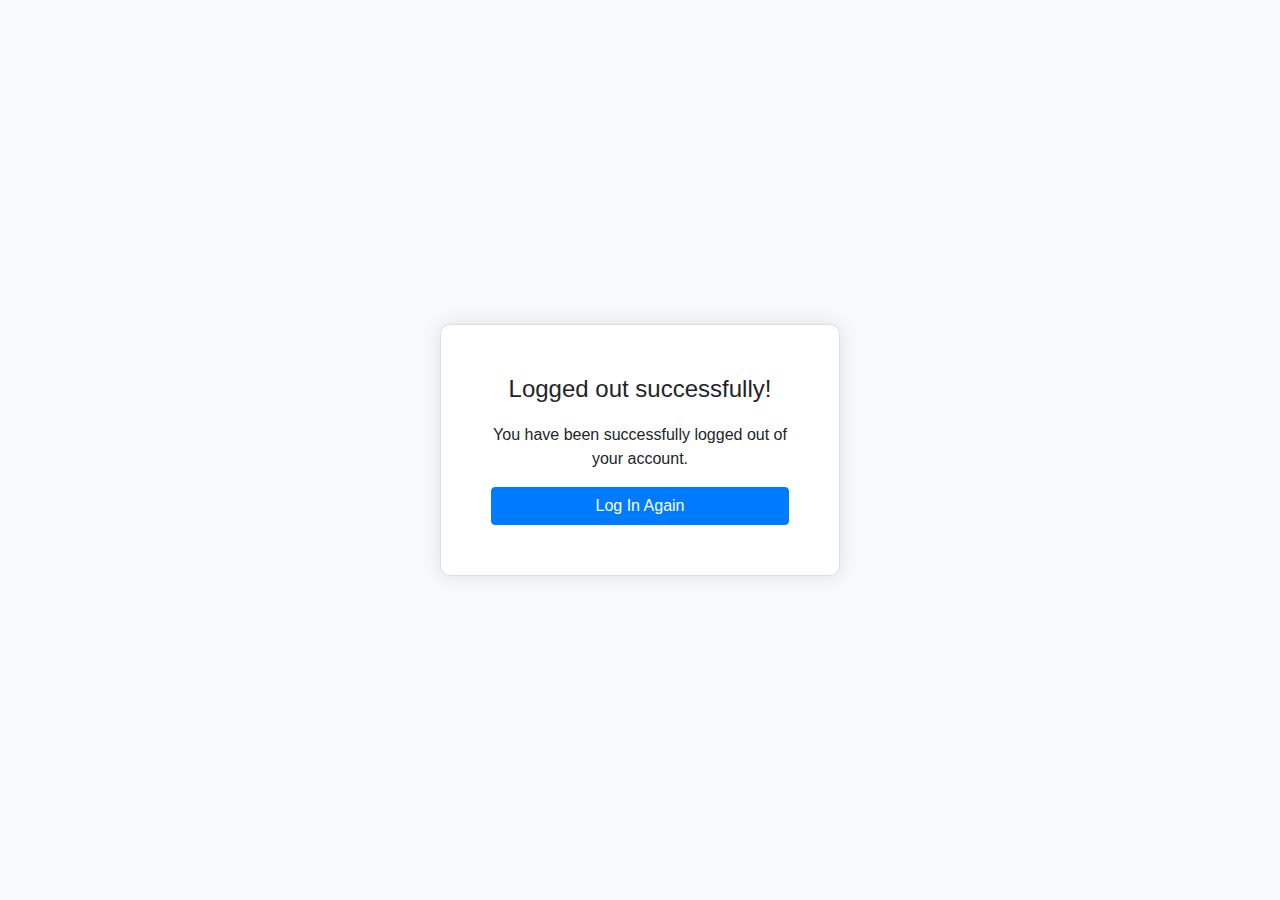
<file: templates/logout.html>
<!DOCTYPE html>
<html lang="en">
<head>
    <meta charset="UTF-8">
    <meta name="viewport" content="width=device-width, initial-scale=1.0">
    <title>Logged Out Successfully</title>
    <!-- Bootstrap CSS -->
    <link href="https://stackpath.bootstrapcdn.com/bootstrap/4.5.2/css/bootstrap.min.css" rel="stylesheet">
    <style>
        body {
            background-color: #f8f9fa;
        }
        .container {
            display: flex;
            justify-content: center;
            align-items: center;
            height: 100vh;
        }
        .card {
            width: 400px;
            padding: 30px;
            border-radius: 10px;
            box-shadow: 0 0 20px rgba(0, 0, 0, 0.1);
        }
        .card-title {
            font-size: 24px;
            margin-bottom: 20px;
        }
        .btn {
            width: 100%;
        }
    </style>
</head>
<body>
    <div class="container">
        <div class="card text-center">
            <div class="card-body">
                <h5 class="card-title">Logged out successfully!</h5>
                <p class="card-text">You have been successfully logged out of your account.</p>
                <a href="/login" class="btn btn-primary">Log In Again</a>
            </div>
        </div>
    </div>
</body>
</html>
</file>
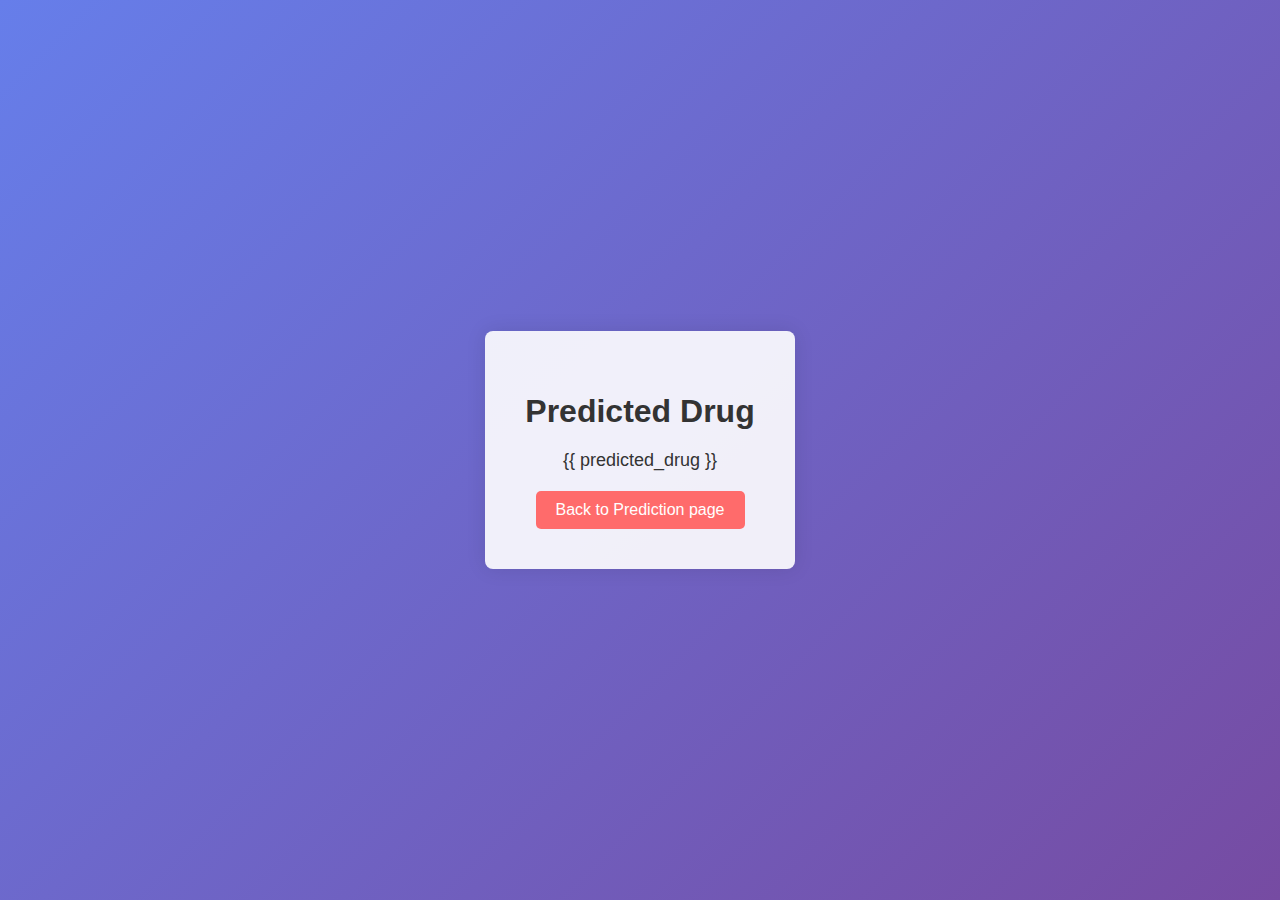
<file: templates/predicted_drug.html>
<!DOCTYPE html>
<html lang="en">

<head>
    <meta charset="UTF-8">
    <meta http-equiv="X-UA-Compatible" content="IE=edge">
    <meta name="viewport" content="width=device-width, initial-scale=1.0">
    <title>Predicted Drug</title>
    <style>
        body {
            font-family: Arial, sans-serif;
            background: linear-gradient(135deg, #667eea 0%, #764ba2 100%);
            text-align: center;
            margin: 0;
            padding: 0;
            height: 100vh;
            display: flex;
            align-items: center;
            justify-content: center;
        }

        .container {
            max-width: 600px;
            padding: 40px;
            background-color: rgba(255, 255, 255, 0.9);
            border-radius: 8px;
            box-shadow: 0 0 20px rgba(0, 0, 0, 0.1);
        }

        h1 {
            color: #333;
            margin-bottom: 20px;
        }

        p {
            margin-bottom: 20px;
            font-size: 18px;
            color: #333;
        }

        .button {
            display: inline-block;
            padding: 10px 20px;
            margin: 0 10px;
            text-decoration: none;
            color: #fff;
            background-color: #007bff;
            border-radius: 5px;
            transition: background-color 0.3s ease;
            cursor: pointer;
        }

        .button:hover {
            background-color: #0056b3;
        }

        .button:nth-child(odd) {
            background-color: #ff6b6b;
        }

        .button:nth-child(odd):hover {
            background-color: #ff4d4d;
        }
    </style>
</head>

<body>
    <div class="container">
        <h1>Predicted Drug</h1>
        <p>{{ predicted_drug }}</p>
        <a href="/result" class="button">Back to Prediction page</a>
    </div>
</body>

</html>
</file>
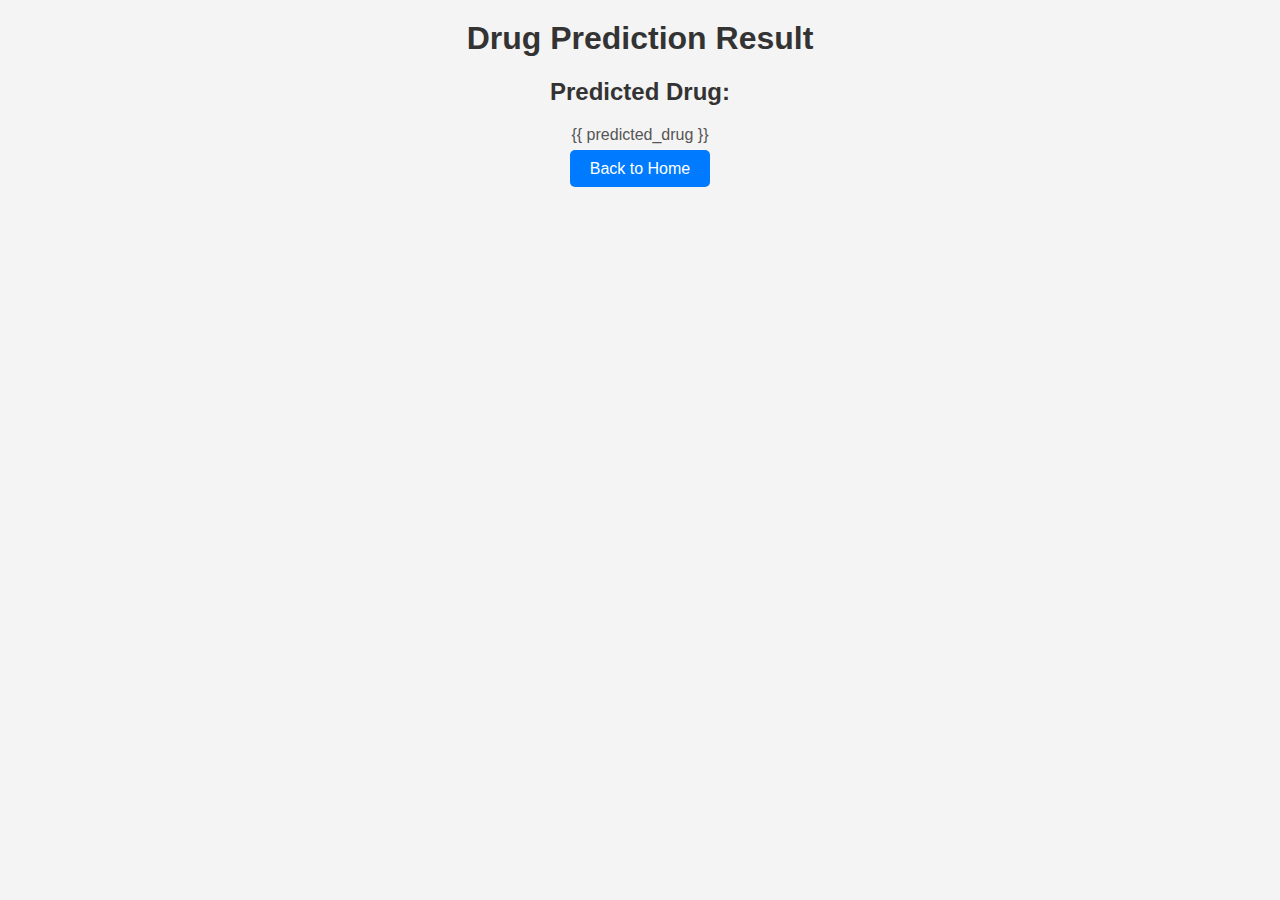
<file: templates/result1.html>
<!DOCTYPE html>
<html lang="en">

<head>
    <meta charset="UTF-8">
    <meta http-equiv="X-UA-Compatible" content="IE=edge">
    <meta name="viewport" content="width=device-width, initial-scale=1.0">
    <title>Drug Prediction Result</title>
    <style>
        /* Add your styles here */
        body {
            font-family: Arial, sans-serif;
            background-color: #f4f4f4;
            margin: 0;
            padding: 0;
            text-align: center;
        }
        
        h1 {
            color: #333;
            margin-top: 20px;
        }
        
        .result {
            margin-top: 20px;
        }
        
        .result h2 {
            color: #333;
        }
        
        .result p {
            color: #555;
        }
        
        /* Add styles for the back button */
        .back-button {
            margin-top: 20px;
            background-color: #007BFF;
            color: white;
            padding: 10px 20px;
            border: none;
            cursor: pointer;
            border-radius: 5px;
            text-decoration: none;
        }
        
        .back-button:hover {
            background-color: #0056b3;
        }
    </style>
</head>

<body>
    <div class="container">
        <h1>Drug Prediction Result</h1>
        <div class="result">
            <h2>Predicted Drug:</h2>
            <p>{{ predicted_drug }}</p>
            <!-- Add a back button to the result page -->
            <a href="/" class="back-button">Back to Home</a>
        </div>
    </div>
</body>

</html>
</file>
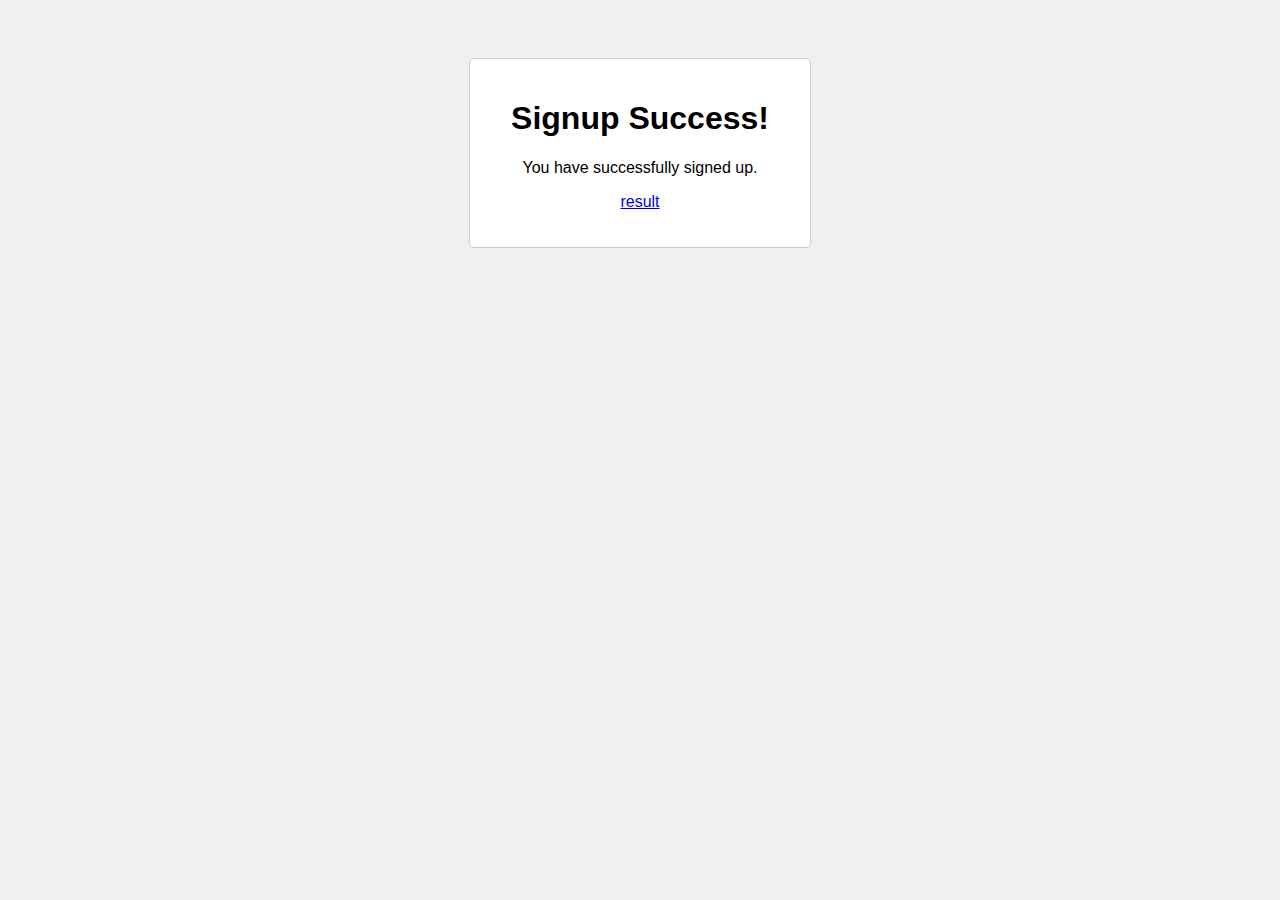
<file: templates/signup_success.html>
<!DOCTYPE html>
<html lang="en">
<head>
    <meta charset="UTF-8">
    <meta name="viewport" content="width=device-width, initial-scale=1.0">
    <title>{{ title }}</title>
    <style>
        body {
            background-color: #f0f0f0; /* Background color */
            font-family: Arial, sans-serif; /* Font family */
            text-align: center; /* Center align text */
            padding-top: 50px; /* Adjust top padding */
        }

        .message {
            background-color: #fff; /* Background color for message box */
            border: 1px solid #ccc; /* Border */
            border-radius: 5px; /* Border radius */
            padding: 20px; /* Padding */
            width: 300px; /* Width of the message box */
            margin: 0 auto; /* Center the message box horizontally */
        }
        
        .button {
            display: inline-block; /* Display as inline block */
            background-color: #007bff; /* Button background color */
            color: #fff; /* Button text color */
            border: none; /* Remove border */
            padding: 10px 20px; /* Padding */
            text-align: center; /* Center align text */
            text-decoration: none; /* Remove underline */
            cursor: pointer; /* Add cursor pointer */
            border-radius: 5px; /* Border radius */
            margin-top: 10px; /* Adjust top margin */
        }
        
        .button:hover {
            background-color: #0056b3; /* Darken background color on hover */
        }
    </style>
</head>
<body>
    <div class="message">
        <h1>Signup Success!</h1>
        <p>You have successfully signed up.</p>
           <p><a href="result">result</a></p>
</div>
        </div>
</body>
</html>
</file>
